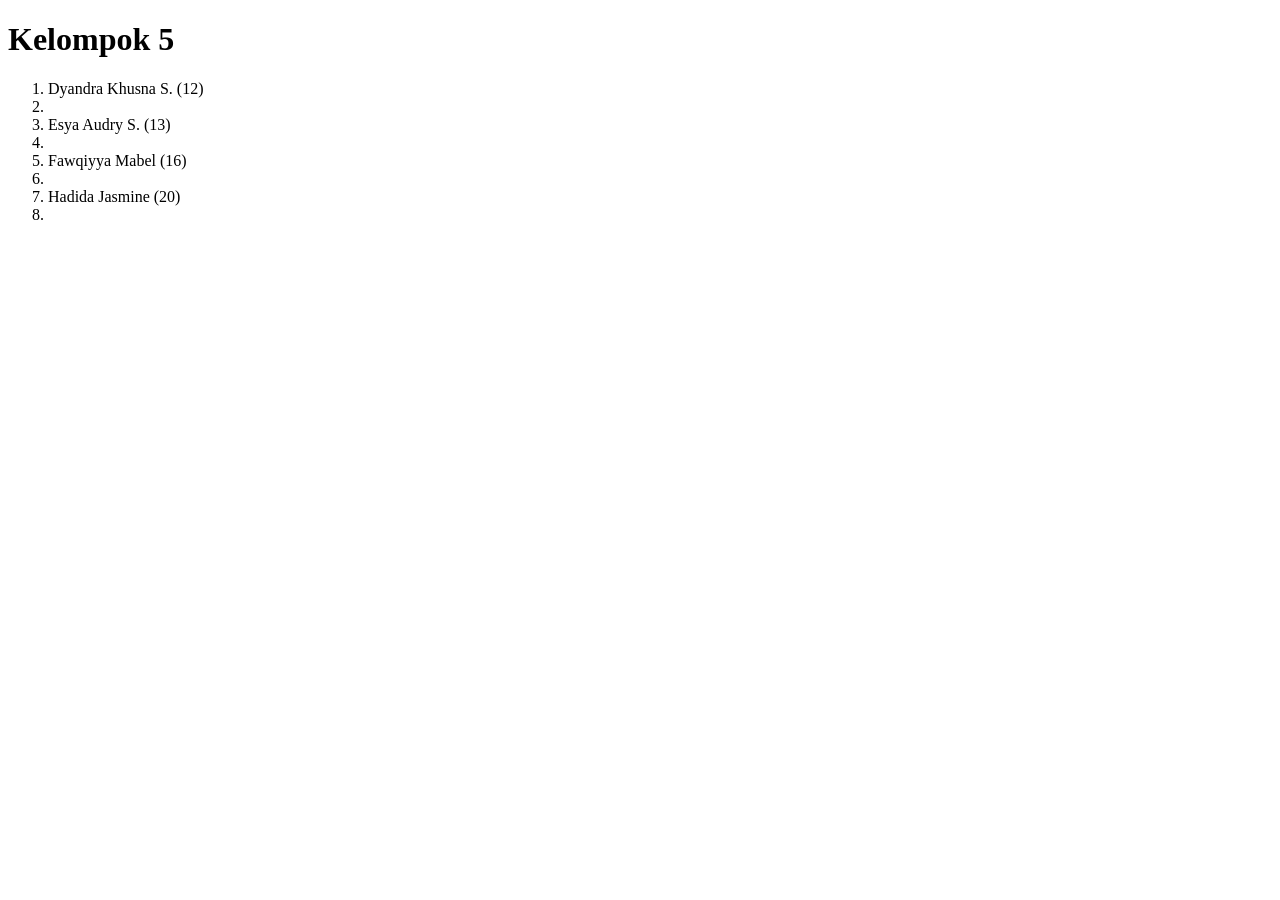
<file: index.HTML>
<!doctype html>
<html>
<head>
</head>
<body>
    <h1> Kelompok 5 </h1>
 <ol> 
    <li> Dyandra Khusna S. (12) <li>
    <li> Esya Audry S. (13) <li>
    <li> Fawqiyya Mabel (16) <li>
   <li> Hadida Jasmine (20) <li>
</ol>
</body>
</file>
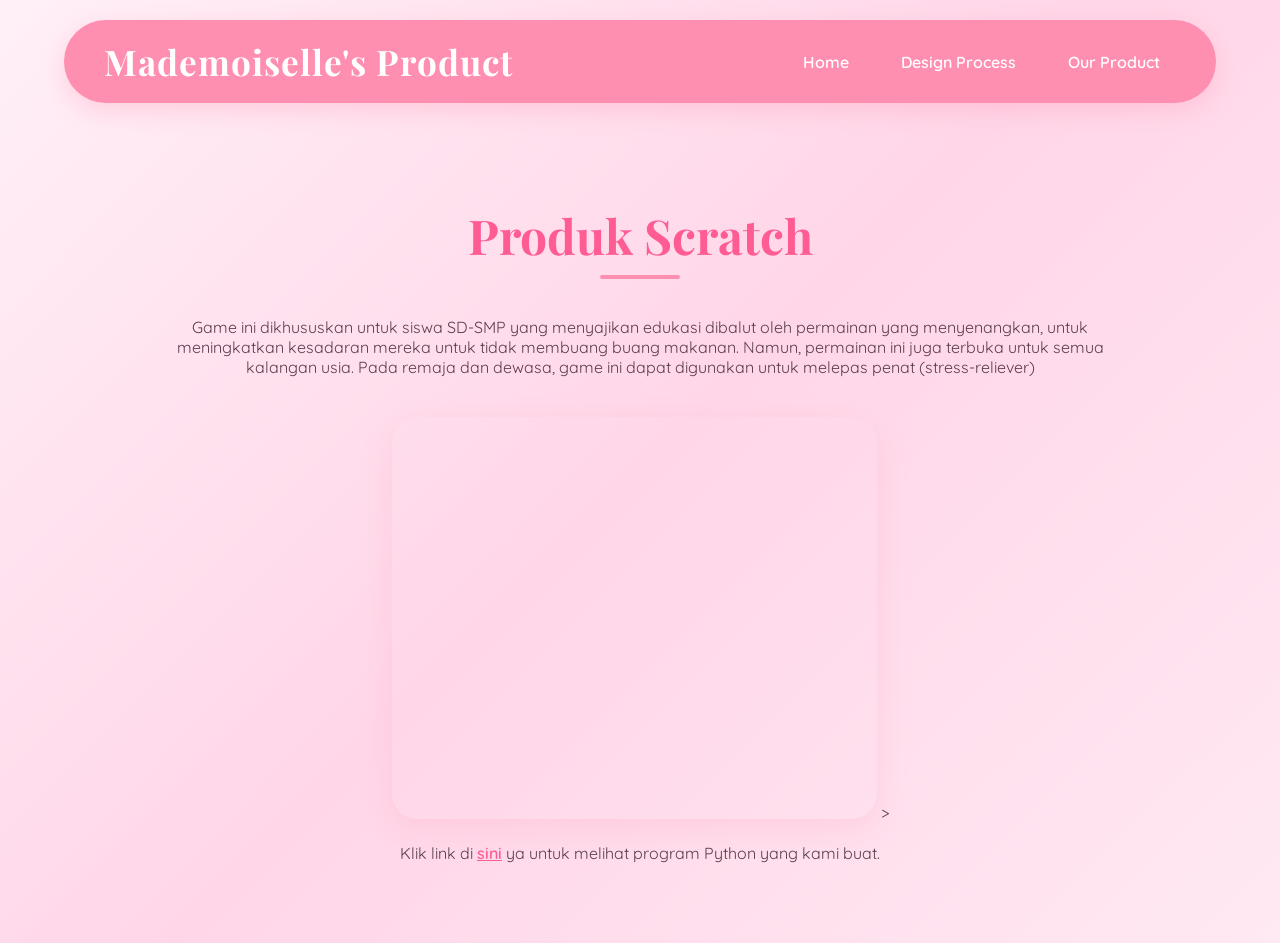
<file: our-product.html>
<!DOCTYPE html>
<html lang="id">
<head>
<meta charset="UTF-8">
<meta name="viewport" content="width=device-width, initial-scale=1.0">
<title>Our Product</title>
<link rel="stylesheet" href="styles.css">
</head>
<body>


<nav>
    <div class="logo">Mademoiselle's Product</div>
    
           <ul>
            <li> <a href = "index.html" > Home </a> </li>
            <li> <a href = "design-process.html" > Design Process </a> </li>
            <li> <a href = "our-product.html" > Our Product </a> </li>
        </ul>
</nav>

<section class="page">

    <h1>Produk Scratch</h1>

 

       <p>Game ini dikhususkan untuk siswa SD-SMP yang
menyajikan edukasi dibalut oleh permainan
yang menyenangkan, untuk meningkatkan
kesadaran mereka untuk tidak membuang
buang makanan. Namun, permainan ini juga
terbuka untuk semua kalangan usia. Pada remaja
dan dewasa, game ini dapat digunakan untuk
melepas penat (stress-reliever)</p> 

    <p></p>

    <br>
    <br>
    
       <iframe src="https://scratch.mit.edu/projects/1326883505/embed" allowtransparency="true" width="485" height="402" frameborder="0" scrolling="no" allowfullscreen></iframe>
>

    <br>
    <br>
    <p>Klik link di <a href=" https://colab.research.google.com/drive/1CXOwTg9meIWdB3v2zA3ndIJEXL9voPWg?usp=sharing ">sini</a> ya untuk melihat program Python yang kami buat.</p>

    </div>

</section>

</body>
</html>
</file>
<file: styles.css>
/* IMPORT FONT */
@import url('https://fonts.googleapis.com/css2?family=Playfair+Display:wght@600;700&family=Quicksand:wght@300;400;500;600;700&display=swap');

*{
    margin:0;
    padding:0;
    box-sizing:border-box;
}

body{
    font-family:'Quicksand', sans-serif;
    background:linear-gradient(135deg,#fff0f7,#ffd6e8,#ffe9f3);
    color:#5a3e4d;
    min-height:100vh;
    overflow-x:hidden;
}



/* NAVBAR */

nav{
    width:90%;
    margin:20px auto;
    display:flex;
    justify-content:space-between;
    align-items:center;
    padding:18px 40px;
    background:#ff8fb1;
    border-radius:50px;
    position:sticky;
    top:15px;
    z-index:1000;
    box-shadow:0 8px 25px rgba(255,143,177,0.3);
}

.logo{
    font-family:'Playfair Display', serif;
    color:white;
    font-size:2.2rem;
    font-weight:700;
    letter-spacing:1px;
}

nav ul{
    display:flex;
    list-style:none;
    gap:20px;
}

nav a{
    text-decoration:none;
    color:white;
    font-weight:600;
    padding:8px 16px;
    border-radius:20px;
}

nav a:hover{
    background:white;
    color:#ff8fb1;
}

/* HERO */

.hero{
    max-width:1000px;
    margin:60px auto;
    text-align:center;
    background:rgba(255,255,255,0.65);
    backdrop-filter:blur(10px);
    padding:60px;
    border-radius:35px;
    box-shadow:0 15px 35px rgba(255,143,177,0.2);
}

.hero h1{
    font-family:'Playfair Display', serif;
    font-size:4.5rem;
    color:#ff5c93;
    margin-bottom:20px;
    text-shadow:2px 2px 10px rgba(255,143,177,0.2);
}

.hero p{
    max-width:800px;
    line-height:1.8;
    font-size:1.1rem;
    margin-bottom:30px;
    color:#6b4c5d;
}

.hero button{
    padding:14px 32px;
    border:none;
    border-radius:30px;
    background:#ff5c93;
    color:white;
    font-weight:700;
    cursor:pointer;
}

.hero button:hover{
    background:#ff8fb1;
}

/* CONTAINER */

.container{
    max-width:1200px;
    margin:auto;
    padding:80px 8%;
}

.container h2{
    text-align:center;
    font-family:'Playfair Display', serif;
    color:#ff5c93;
    margin-bottom:50px;
    font-size:2.5rem;
    position:relative;
}

.container h2::after{
    content:"";
    width:80px;
    height:4px;
    background:#ff8fb1;
    position:absolute;
    left:50%;
    transform:translateX(-50%);
    bottom:-12px;
    border-radius:10px;
}

/* ANGGOTA */

.anggota{
    display:grid;
    grid-template-columns:repeat(auto-fit,minmax(280px,1fr));
    gap:35px;
}

/* CARD */

.card{
    background:rgba(255,255,255,0.65);
    backdrop-filter:blur(10px);
    border:1px solid rgba(255,255,255,0.5);
    padding:30px;
    border-radius:30px;
    box-shadow:0 10px 25px rgba(255,143,177,0.15);
}

.card:nth-child(even){
    margin-top:40px;
}

.card:hover{
    box-shadow:0 15px 35px rgba(255,143,177,0.3);
}

.card h3{
    font-family:'Playfair Display', serif;
    color:#ff5c93;
    margin-bottom:12px;
}

.card p{
    line-height:1.7;
}

/* PAGE */

.page{
    max-width:1200px;
    margin:auto;
    padding:80px 8%;
    text-align:center;
}

.page h1{
    font-family:'Playfair Display', serif;
    color:#ff5c93;
    margin-bottom:50px;
    font-size:3rem;
    position:relative;
}

.page h1::after{
    content:"";
    width:80px;
    height:4px;
    background:#ff8fb1;
    position:absolute;
    left:50%;
    transform:translateX(-50%);
    bottom:-12px;
    border-radius:10px;
}



/* IFRAME */

iframe{
    border-radius:25px;
    box-shadow:0 10px 30px rgba(255,143,177,0.2);
}

/* LINK */

a{
    color:#ff5c93;
    font-weight:600;
}

a:hover{
    color:#d63384;
}

/* RESPONSIVE */

@media(max-width:768px){

    nav{
        flex-direction:column;
        gap:15px;
        border-radius:30px;
    }

    nav ul{
        flex-wrap:wrap;
        justify-content:center;
    }

    .hero{
        margin:30px 20px;
        padding:40px 30px;
        text-align:center;
    }

    .hero h1{
        font-size:2.8rem;
    }

    .page h1{
        font-size:2.2rem;
    }

    .logo{
        font-size:1.8rem;
    }

    .card:nth-child(even){
        margin-top:0;
    }
}
</file>
